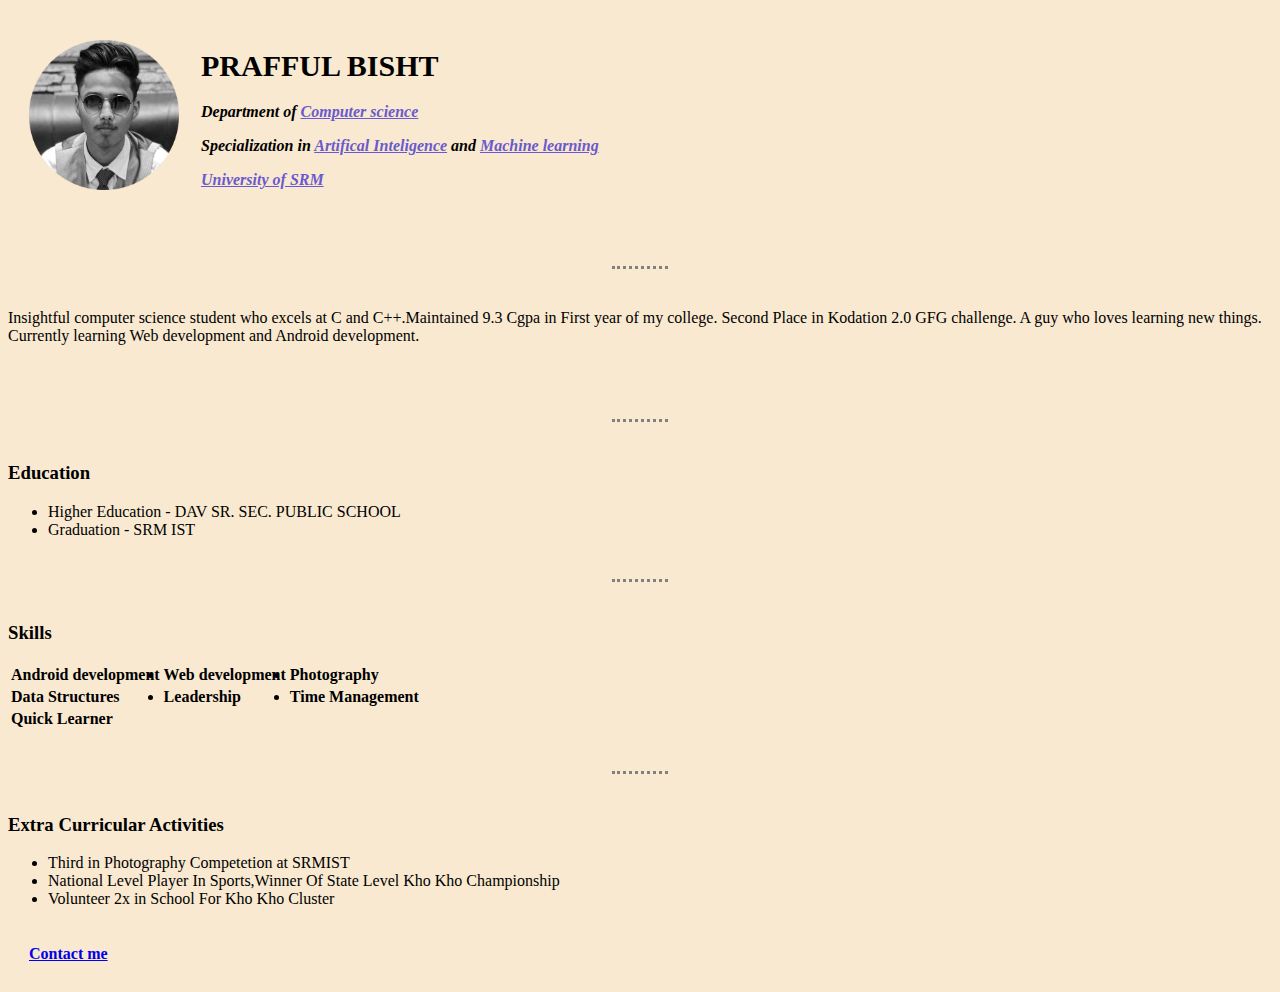
<file: index.html>
<!DOCTYPE html>
<html lang="en" dir="ltr">

<head>
  <meta charset="utf-8">
  <title>Prafful bisht</title>
  <link rel="stylesheet" href="CSS/styles.css">
</head>

<body>
    <table cellspacing="20">
      <tr>
        <td><img src="cr3-modified.png" alt="PRAFFUL BISHT" width="150" height="150" title="Prafful Bisht"></td>
        <td>
          <h1 >PRAFFUL BISHT</h1>
          <p>
            <em>Department of <a href="https://en.wikipedia.org/wiki/Computer_science" style="color:SlateBlue" target="_blank">Computer science</a>
            </em>
          </p>
          <p >
            <em>Specialization in <a href="https://en.wikipedia.org/wiki/Artificial_intelligence" style="color:SlateBlue" target="_blank"> Artifical Inteligence</a> and <a href="https://en.wikipedia.org/wiki/Machine_learning" style="color:SlateBlue"
                target="_blank">Machine learning</em>
          </p>
          <p ><em>
              <a href="https://www.srmist.edu.in/" style="color:SlateBlue" target="_blank"> University of SRM</a></em>
          </p>

        </td>
      </tr>
    </table>


    <hr>
    <p >
      Insightful computer science student who excels at C and C++.Maintained 9.3 Cgpa in First year of my college. Second Place in Kodation 2.0 GFG challenge. A guy who loves learning new things. Currently learning Web development and Android
      development.

    </p>
    <br>
    <hr>
    <h3 >Education</h3>
    <ul >
      <li>Higher Education - DAV SR. SEC. PUBLIC SCHOOL</li>
      <li>Graduation - SRM IST </li>
    </ul>
    <hr>
    <h3 >Skills</h3>
    <table >
      <tr>
        <td>
          <li>
              Android development<br></li>
        </td>
        <td>
          <li>
            Web development
          </li>
        </td>
        <td>
          <li> Photography</li>
        </td>
      </tr>
      <tr>
        <td>
          <li>Data Structures </li>
        </td>
        <td>
          <li>Leadership</li>
        </td>
        <td>
          <li>Time Management</li>
        </td>
      </tr>
      <tr>
        <td>
          <li>
            Quick Learner
          </li>
        </td>
      </tr>
    </table>

    <hr>
    <h3 >Extra Curricular Activities</h3>
    <ul >
      <li>Third in Photography Competetion at SRMIST</li>
      <li>National Level Player In Sports,Winner Of State Level Kho Kho Championship </li>
      <li>Volunteer 2x in School For Kho Kho Cluster </li>
    </ul>
    <table cellspacing="20">
      <tr>
        <td>
          <a href="contact.html" target="_blank">Contact me</a>
        </td>
      </tr>
    </table>


</body>

</html>
</file>
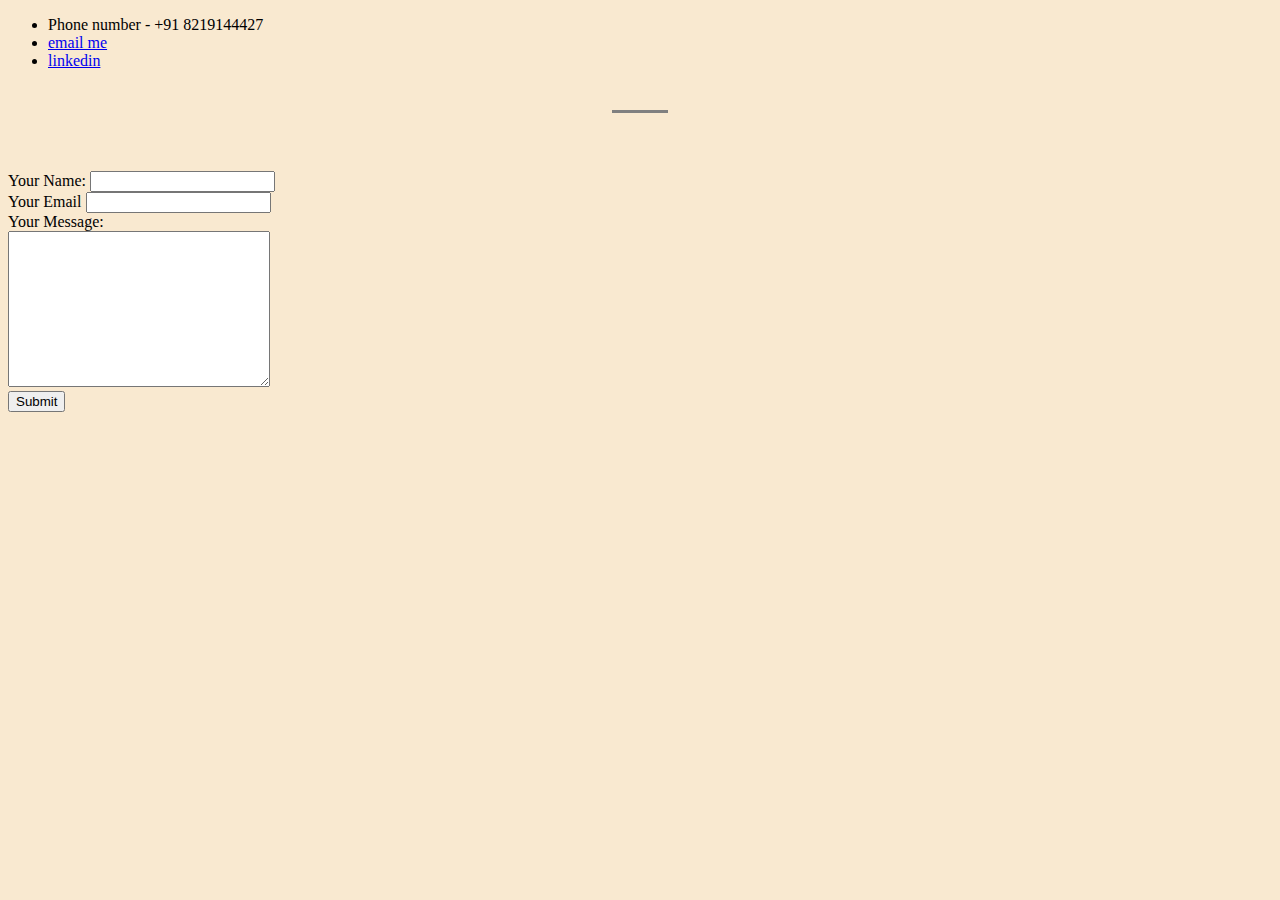
<file: contact.html>
<!DOCTYPE html>
<html lang="en" dir="ltr">

<head>
  <meta charset="utf-8">
  <title>Contact</title>
  <link rel="stylesheet" href="CSS/styles.css">
</head>

<body>
  <ul >
    <li >Phone number - +91 8219144427</li>
    <li > <a href="mailto:bishtprafull123456789@gmail.com" target="_blank">email me</a></li>
    <li ><a href="https://www.linkedin.com/in/prafful-bisht-4761b923b/"  target=" _blank">linkedin</a></li>
  </ul>
  <hr noshade>
  <br>
  <form  action="mailto:bishtprafull123456789@gmail.com" method="post" enctype="text/plain">
  <label >Your Name:</label>
  <input type="text" name="yourName" value=""><br>
  <label >Your Email</label>
  <input type="email" name="yourEmail" value=""><br>
  <label > Your Message:</label><br>
  <textarea name="yourMessage" rows="10" cols="30"></textarea><br>
  <input type="submit" name="" >
  </form>
</body>

</html>
</file>
<file: CSS/styles.css>
body {
  background-color: #F9E9D0;

}
h1{
  font-size: 30px;

}

h2{
  font-weight: bold;

}
h3{
  font-weight: bold;


}

tr{
  font-weight: bold;

}
hr{

border : dotted #EAF6F6;
border-color: grey;
width: 4%;
margin: 40px auto;
border-bottom: none;
}
</file>
